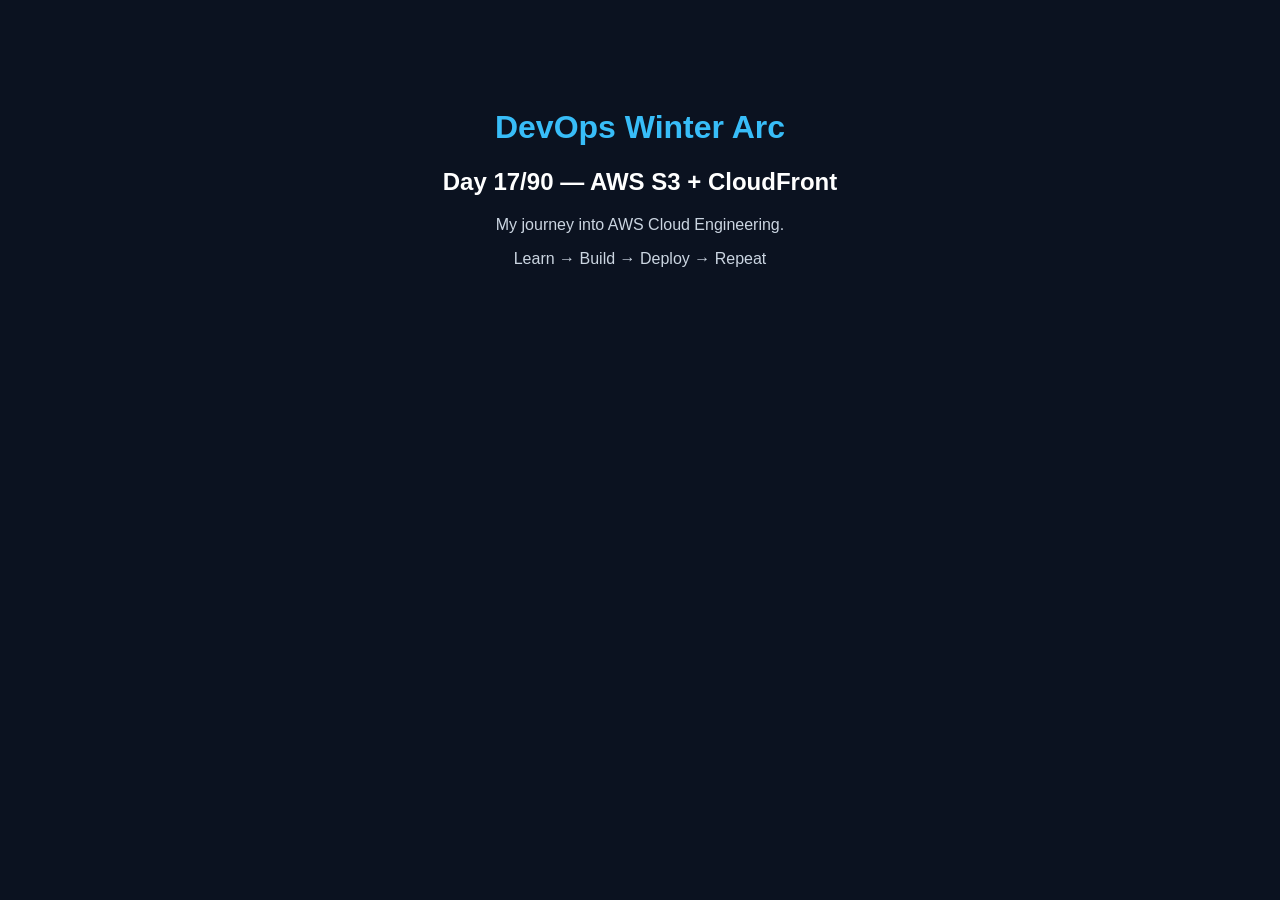
<file: day2-s3-cloudfront/site/index.html>
<!DOCTYPE html>
<html lang="en">
<head>
  <meta charset="UTF-8">
  <meta name="viewport" content="width=device-width, initial-scale=1">
  <title>DevOps Winter Arc</title>
  <style>
    body {
      background: #0b1220;
      color: white;
      font-family: Arial, sans-serif;
      text-align: center;
      padding: 80px 20px;
    }
    h1 { color: #38bdf8; }
    p { color: #cbd5e1; }
  </style>
</head>
<body>
  <h1>DevOps Winter Arc</h1>
  <h2>Day 17/90 — AWS S3 + CloudFront</h2>
  <p>My journey into AWS Cloud Engineering.</p>
  <p>Learn → Build → Deploy → Repeat</p>
</body>
</html>
</file>
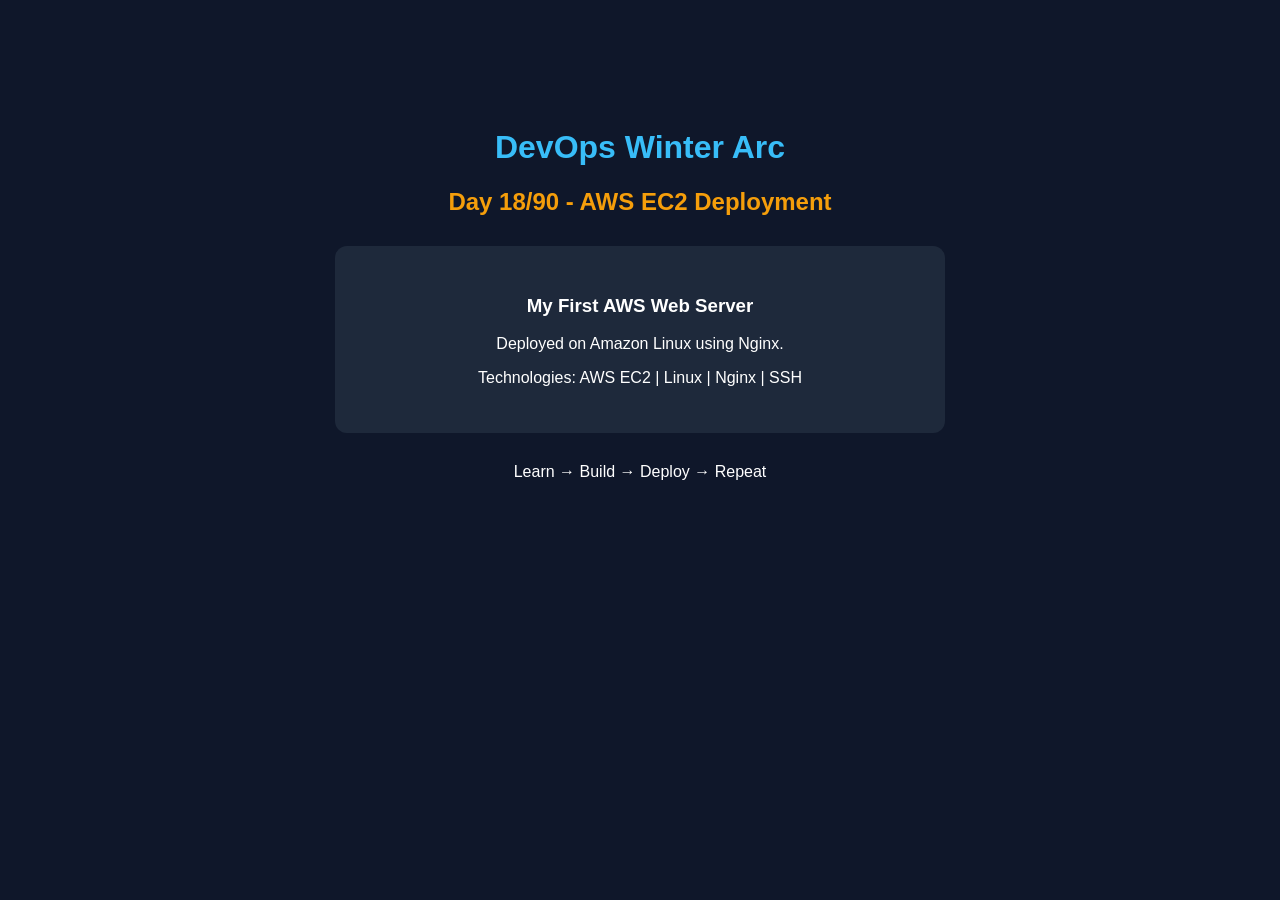
<file: day3-ec2-nginx/website/index.html>
<!DOCTYPE html>
<html lang="en">
<head>
    <meta charset="UTF-8">
    <meta name="viewport" content="width=device-width, initial-scale=1.0">
    <title>DevOps Winter Arc - Day 18</title>
    <style>
        body {
            background: #0f172a;
            color: white;
            font-family: Arial, sans-serif;
            text-align: center;
            padding: 100px 20px;
        }
        h1 { color: #38bdf8; }
        h2 { color: #f59e0b; }
        .card {
            background: #1e293b;
            padding: 30px;
            border-radius: 12px;
            max-width: 550px;
            margin: 30px auto;
        }
    </style>
</head>
<body>
    <h1>DevOps Winter Arc</h1>
    <h2>Day 18/90 - AWS EC2 Deployment</h2>

    <div class="card">
        <h3>My First AWS Web Server</h3>
        <p>Deployed on Amazon Linux using Nginx.</p>
        <p>Technologies: AWS EC2 | Linux | Nginx | SSH</p>
    </div>

    <p>Learn → Build → Deploy → Repeat</p>
</body>
</html>
</file>
